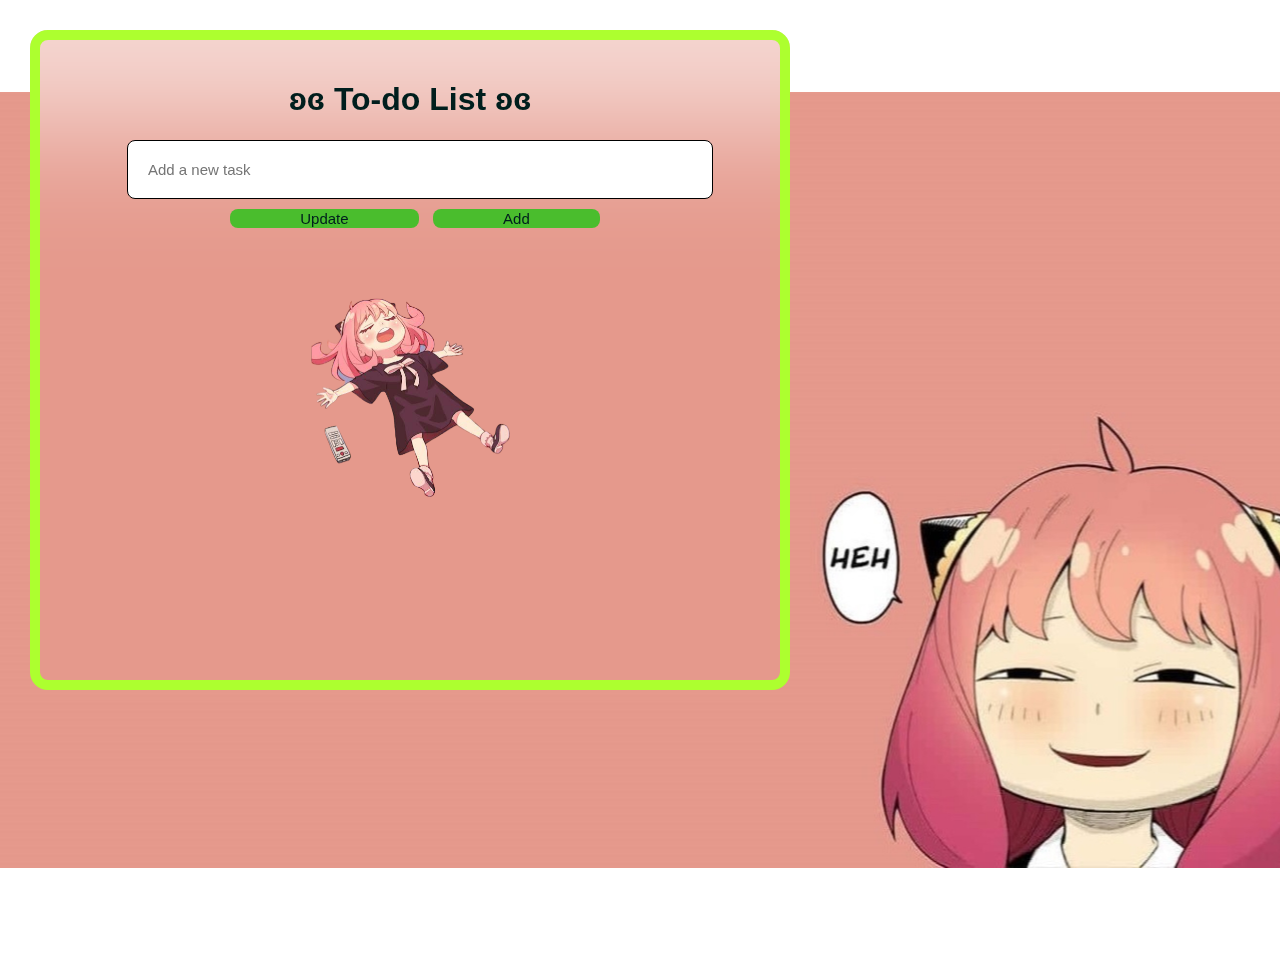
<file: index.html>
<!DOCTYPE html>
<html lang="en">
<head>
    <meta charset="UTF-8">
    <meta name="viewport" content="width=device-width, initial-scale=1.0">
    <link rel="stylesheet" href="2.css">
    <title>To-do List</title>
</head>
<body>

    <div class="container">
        <h1>ʚɞ To-do List ʚɞ </h1>

        <div class="input-container">
            <input type="text" id="taskInput" placeholder="Add a new task">
        </div>

        <div class="button-container">
            <button onclick="updateTask()">Update</button>
            <button onclick="addTask()">Add</button>

        </div>

        <ul id="taskList"></ul>
        <img class="empty-image" src="l1.png" height="300px" width="200px"  >

    </div>

    <script src="3.js"></script>
</body>
</html>
</file>
<file: 2.css>
body {
    font-family: 'Open Sans', sans-serif;
    height: 100vh;
    background: url(aya1.5.jpg)no-repeat ;
    background-position: center;
    text-align: center;
    margin: 30px;
}

.container {
    width: 700px;
    height: 600px;
    padding: 20px;
    background: transparent;
    border:10px solid greenyellow;
    border-radius: 18px;
    backdrop-filter: blur(80px);
}

h1 {
    color: #001e1d;
}

.input-container {
    margin-left: 20px;
    margin-bottom: 10px;
}

#taskInput {
    padding: 20px;
    width: 80%;
    font-size: 15px;
    border: 1px solid black;
    border-radius: 8px;
    outline: none;
}

button {
    padding-left: 70px;
    padding-right: 70px;

    font-size: 15px;
    margin-left: 10px;
    background-color: #4abd2d;
    color: #001e1d;
    border: none;
    border-radius: 8px;
    cursor: pointer;
    transition: background-color 0.3s ease;
}

button:hover {
    background-color: #2cbb09;
}

.button-container {
    margin: center;
}

ul {
    list-style-type: none;
    padding: 0;
    margin: 20px 0;
}

li {
    background-color: #ffffff;
    padding: 10px;
    border-radius: 10px;
    margin-bottom: 10px;
    display: flex;
    justify-content: space-between;
    align-items: center;
    box-shadow: 0 2px 4px rgba(0, 0, 0, 0.1);
}

.delete-btn {
    background-color: rgb(60, 91, 231);
    color: #fff;
    border: none;
    padding: 10px;
    border-radius: 4px;
    margin-right: 5px;
    cursor: pointer;
    transition: background-color 0.3s ease;
}

.delete-btn:hover {
    background-color: #c0392b;
}

.edit-btn {
    background-color: rgb(250, 142, 1);  
    color: #fff;
    border: none;
    padding: 10px;
    border-radius: 4px;
    margin-left: auto;
    cursor: pointer;
    transition: background-color 0.3s ease;
}

.edit-btn:hover {
    background-color: #27ae60; 
}
</file>
